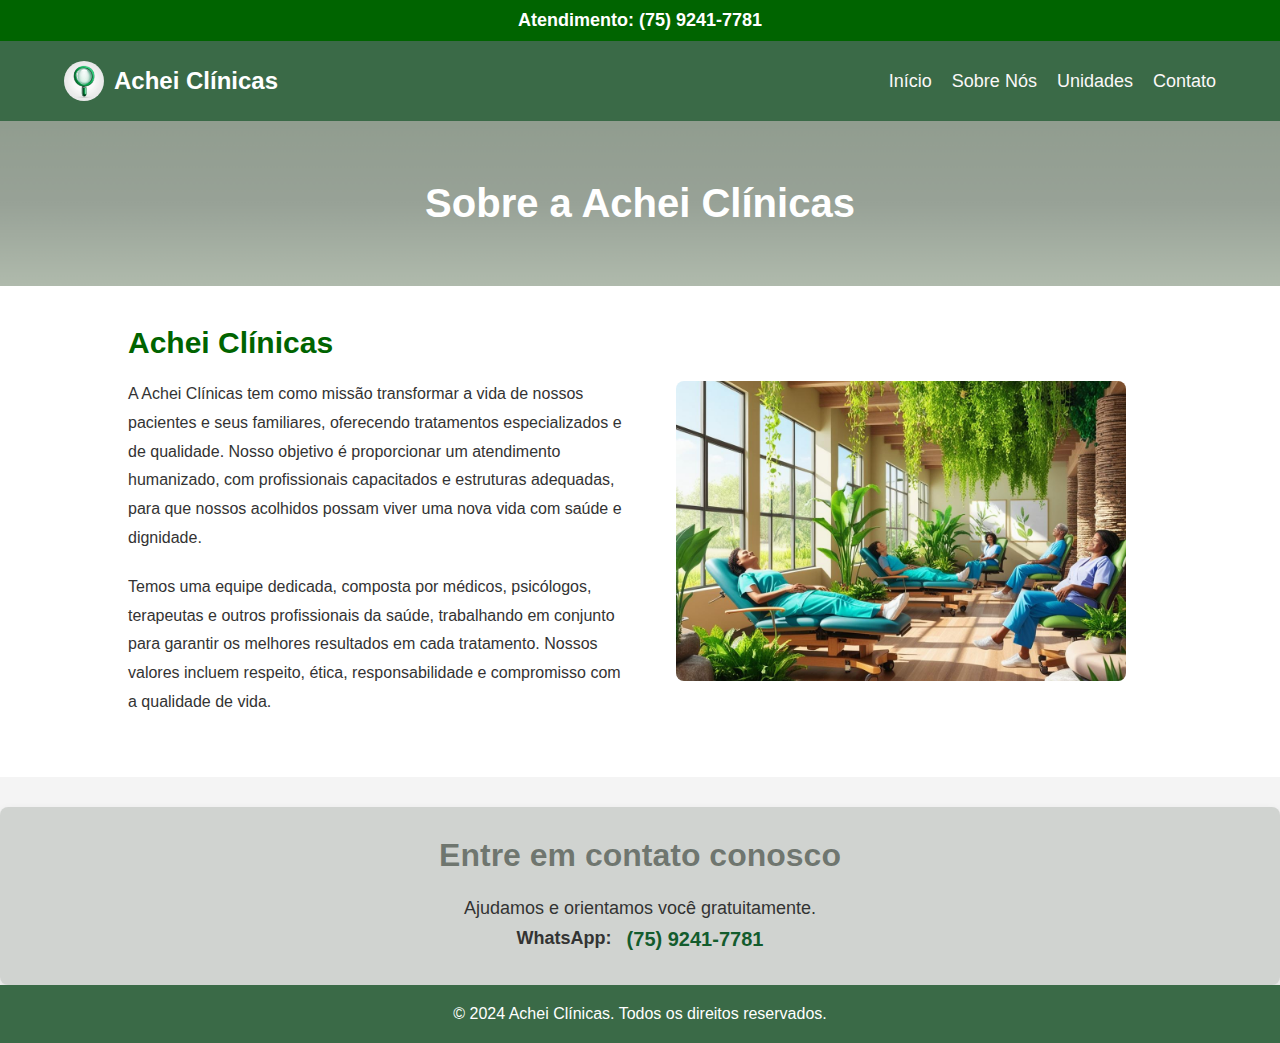
<file: sobre.html>
<!DOCTYPE html>
<html lang="pt-br">
<head>
    <meta charset="UTF-8">
    <meta name="viewport" content="width=device-width, initial-scale=1.0">
    <title>Achei Clínicas - Sobre Nós</title>
    <link rel="stylesheet" href="sobre.css">
</head>
<body>
    <!-- Seção de contato -->
    <section class="contato">
        <div class="container">
            <p class="telefone">Atendimento: <strong>(75) 9241-7781</strong></p>
        </div>
    </section>

    <!-- Menu -->
    <header>
        <div class="container">
            <div class="logo">
                <a href="#"><img src="img/lupa.jpg" alt="Logo" class="lupa"> Achei Clínicas</a>
            </div>
            <nav class="menu">
                <ul>
                    <li><a href="index.html">Início</a></li>
                    <li><a href="sobre.html">Sobre Nós</a></li>
                    <li><a href="unidades.html">Unidades</a></li>
                    <li><a href="contato.html">Contato</a></li>
                </ul>
            </nav>
        </div>
    </header>

    <!-- Banner com imagem de fundo -->
    <section class="banner-sobre">
        <div class="banner-text">
            <h1>Sobre a Achei Clínicas</h1>
        </div>
    </section>

    <!-- Seção "Sobre Nós" com texto e imagem -->
    <section class="sobre-nos">
        <div class="sobre-nos-texto">
            <h2>Achei Clínicas</h2>
            <p>A Achei Clínicas tem como missão transformar a vida de nossos pacientes e seus familiares, oferecendo tratamentos especializados e de qualidade. Nosso objetivo é proporcionar um atendimento humanizado, com profissionais capacitados e estruturas adequadas, para que nossos acolhidos possam viver uma nova vida com saúde e dignidade.</p>
            <p>Temos uma equipe dedicada, composta por médicos, psicólogos, terapeutas e outros profissionais da saúde, trabalhando em conjunto para garantir os melhores resultados em cada tratamento. Nossos valores incluem respeito, ética, responsabilidade e compromisso com a qualidade de vida.</p>
        </div>
        <div class="sobre-nos-imagem">
            <img src="img/recuperação.jpg" alt="Imagem sobre nós">
        </div>
    </section>

    <!-- Nova Seção de Contato -->
    <section class="contato-nos">
        <h2>Entre em contato conosco</h2>
        <p>Ajudamos e orientamos você gratuitamente.</p>
        <p><strong>WhatsApp:</strong> <a href="https://wa.me/557592417781" class="whatsapp-icon" target="_blank"> (75) 9241-7781</a></p>
    </section>

    <!-- Rodapé -->
    <footer>
        <p>© 2024 Achei Clínicas. Todos os direitos reservados.</p>
    </footer>
</body>
</html>
</file>
<file: sobre.css>
/* Reset de estilos básicos */
* {
    margin: 0;
    padding: 0;
    box-sizing: border-box;
}

/* Corpo do site */
body {
    font-family: Arial, sans-serif;
    background-color: #f4f4f4;
    color: #333;
}

/* Seção de contato no topo */
.contato {
    background-color: #006400; /* Verde escuro */
    color: white;
    padding: 10px 0;
    text-align: center;
}

.telefone {
    font-size: 18px;
    font-weight: bold;
}

/* Cabeçalho */
header {
    background-color: #3a6a47; /* Verde médio */
    color: white;
    padding: 20px 0;
}

header .container {
    width: 90%;
    margin: 0 auto;
    display: flex;
    justify-content: space-between;
    align-items: center;
}

/* Logo */
header .logo a {
    font-size: 24px; /* Diminui o tamanho da fonte */
    text-decoration: none;
    color: white;
    font-weight: bold;
    display: flex;
    align-items: center;
}

header .logo .lupa {
    width: 40px; /* Diminui o tamanho da lupa */
    height: 40px;
    border-radius: 50%;
    object-fit: cover;
    margin-right: 10px;
}

/* Menu Desktop */
header nav ul {
    list-style: none;
    display: flex;
    gap: 20px;
}

header nav ul li a {
    text-decoration: none;
    color: rgb(251, 248, 248);
    font-size: 18px;
    transition: color 0.3s ease;
}

header nav ul li a:hover {
    color: #25d366;
}

/* Banner da seção "Sobre" */
.banner-sobre {
    background-image: url('img/fundobanner5.png'); /* Altere o caminho da imagem para o seu banner */
    background-size: cover;
    background-position: center;
    color: white;
    text-align: center;
    padding: 60px 0;
}

.banner-sobre .banner-text h1 {
    font-size: 40px; /* Tamanho de fonte maior */
    margin: 0;
}

/* Seção "Sobre Nós" */
.sobre-nos {
    display: flex;
    justify-content: space-between;
    padding: 40px 10%;
    background-color: #fff;
    color: #006400;
    font-family: 'Arial', sans-serif; /* Melhora a fonte */
}

.sobre-nos-texto {
    flex: 1;
    margin-right: 20px;
}

.sobre-nos-texto h2 {
    font-size: 30px;
    margin-bottom: 20px;
    font-family: 'Helvetica Neue', sans-serif; /* Melhor fonte para o título */
}

.sobre-nos-texto p {
    font-size: 16px;
    line-height: 1.6;
    color: #333;
    max-width: 700px;
    font-family: 'Arial', sans-serif;
}

/* Imagem na seção "Sobre" */
.sobre-nos-imagem {
    flex: 1;
    display: flex;
    justify-content: center;
    align-items: center;
}

.sobre-nos-imagem img {
    width: 100%;
    max-width: 450px; /* Aumenta a largura da imagem */
    max-height: 300px; /* Diminui a altura da imagem */
    object-fit: cover; /* Mantém a proporção da imagem ao cortar o excesso */
    border-radius: 8px;
    transition: transform 0.3s ease; /* Adiciona transição suave para o hover */
}

/* Efeito de hover na imagem */
.sobre-nos-imagem img:hover {
    transform: scale(1.05); /* Aumenta a imagem ao passar o mouse */
}

/* Estilos para a nova seção de contato */
.contato-nos {
    background-color: #a9b0a97a; /* Cor de fundo suave */
    color: #333;
    padding: 30px 10%;
    margin-top: 30px;
    text-align: center;
    border-radius: 8px;
    box-shadow: 0 4px 10px rgba(0, 0, 0, 0.1); /* Sombra suave para destaque */
}

.contato-nos h2 {
    font-size: 32px; /* Tamanho maior para o título */
    margin-bottom: 20px;
    font-family: 'Helvetica Neue', sans-serif;
    color: #252e258f; /* Cor verde */
}

.contato-nos p {
    font-size: 18px;
    line-height: 1.6;
    color: #333;
    max-width: 800px;
    margin: 0 auto;
    font-family: 'Arial', sans-serif; /* Melhor fonte */
}

.contato-nos a {
    font-weight: bold;
    font-size: 20px;
    color: #135c2d; /* Cor do link para combinar com o WhatsApp */
    text-decoration: none;
    display: inline-flex;
    align-items: center;
    transition: color 0.3s ease;
}

.contato-nos a:hover {
    color: #128C7E; /* Cor verde escuro quando passar o mouse */
}

.whatsapp-icon {
    margin-left: 10px; /* Deixa o ícone um pouco afastado do número */
    vertical-align: middle; /* Alinha o ícone com o texto */
}

.whatsapp-icon img {
    width: 24px; /* Tamanho do ícone */
    height: 24px;
}

@media (max-width: 768px) {
    .texto-missao {
        text-align: justify;
    }
}


/* Rodapé */
footer {
    background-color: #3a6a47;
    color: white;
    text-align: center;
    padding: 20px 0;
}

/* Media Queries para Mobile */
@media (max-width: 768px) {
    /* Rodapé */
    footer {
        font-size: 14px; /* Diminui o tamanho da fonte do rodapé */
        padding: 15px 0; /* Ajusta o padding para o rodapé no mobile */
    }
  }

@media (max-width: 768px) {
    /* Ajusta o tamanho da fonte dos itens do menu */
    header nav ul li a {
      font-size: 12px; /* Tamanho ainda menor para os links no menu */
    }
  
    /* Ajusta o tamanho do logo "Achei Clínicas" */
    header .logo a {
      font-size: 20px; /* Tamanho ainda menor para o texto do logo */
    }
  
    /* Ajusta o tamanho da imagem da lupa */
    header .logo .lupa {
      width: 30px; /* Diminuir ainda mais o tamanho da imagem */
      height: 30px; /* Diminuir ainda mais o tamanho da imagem */
    }
   }
  

   @media (max-width: 768px) {
    .sobre-nos-texto p {
        text-align: left; /* Alinhamento à esquerda no mobile */
        margin: 0 auto;
        padding: 10px;
    }

    .sobre-nos-texto h2 {
        text-align: center;
        font-size: 24px;
    }

    .sobre-nos {
        flex-direction: column;
        align-items: center;
        padding: 20px;
    }

    .sobre-nos-imagem img {
        max-width: 300px;
        max-height: 200px;
    }
}


.sobre-nos-texto p {
    margin-bottom: 20px; /* Adiciona espaço entre os parágrafos */
    line-height: 1.8; /* Melhora a legibilidade */
}
</file>
